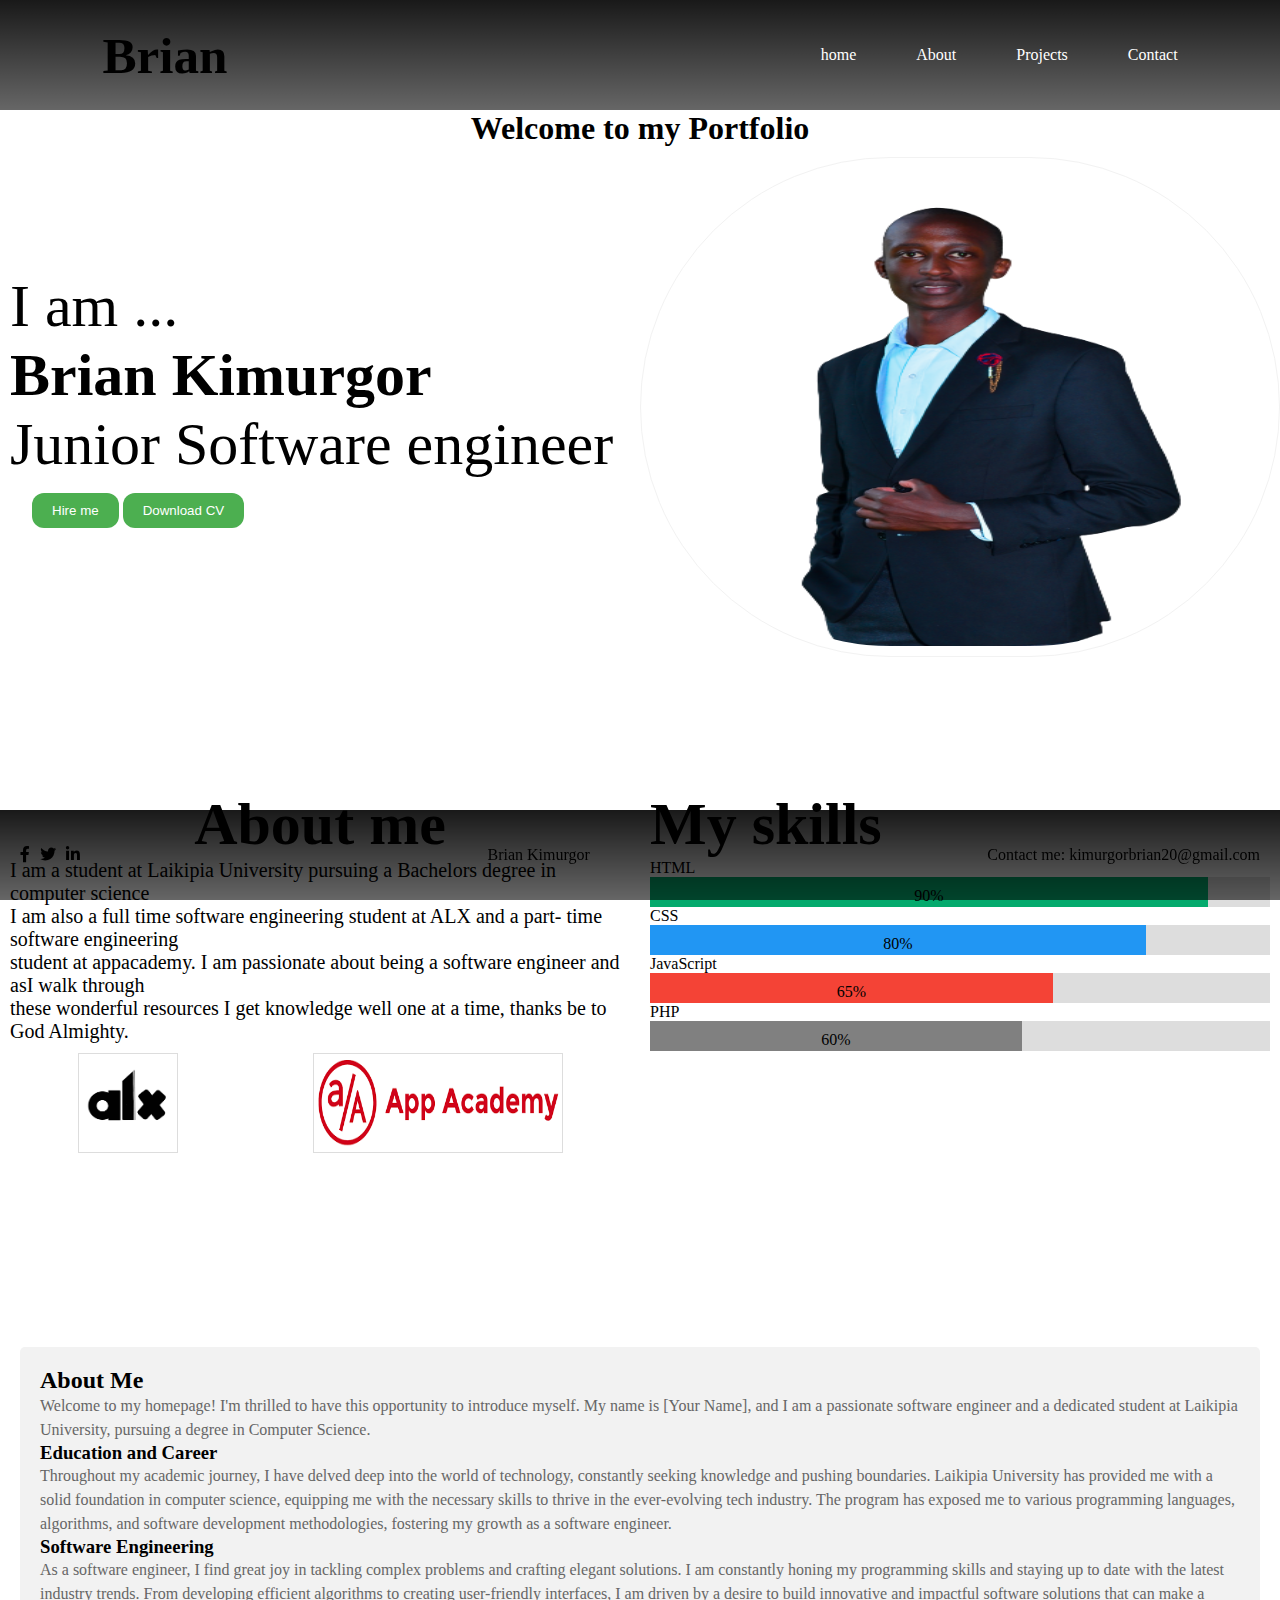
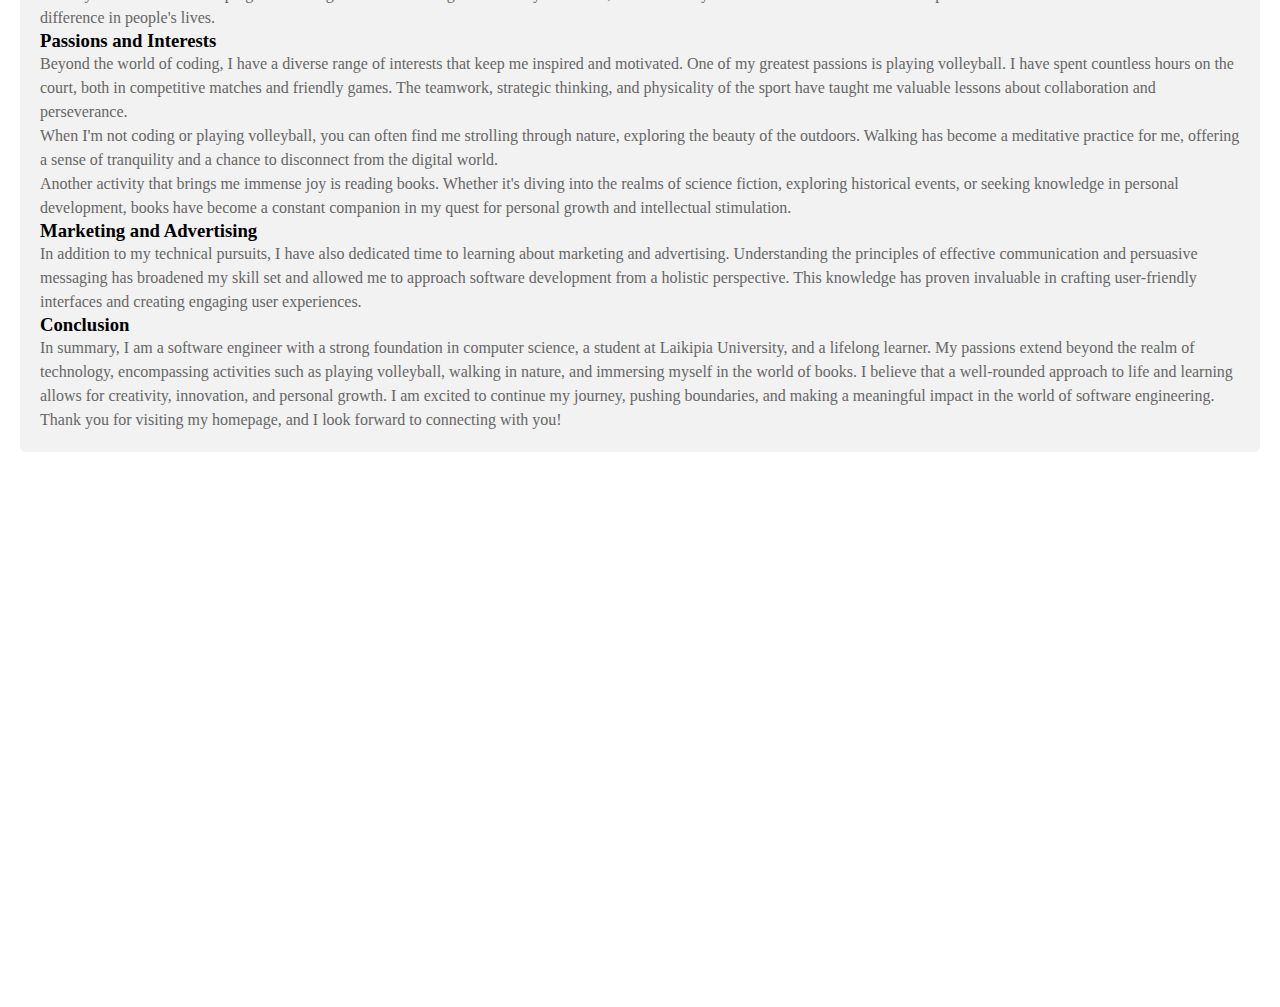
<file: index.html>
<!DOCTYPE html>
<html lang="en">

<head>
    <meta charset="UTF-8">
    <meta http-equiv="X-UA-Compatible" content="IE=edge">
    <meta name="viewport" content="width=device-width, initial-scale=1.0">
    <link rel="stylesheet" href="https://cdnjs.cloudflare.com/ajax/libs/font-awesome/6.0.0/css/all.min.css">
    <link rel="stylesheet" href="./styles/header.css">
    <link rel="stylesheet" href="./styles/footer.css">
    <link rel="stylesheet" href="./styles/section.css">
    <title>Home</title>
</head>

<body>
    <header>
        <nav>
            <div class="logo">
                <h1>Brian</h1>
            </div>
            <ul>
                <li><a href="./index.html">home</a></li>
                <li><a href="./About.html">About</a></li>
                <li><a href="./projects.html">Projects</a></li>
                <li><a href="./Contact.html">Contact</a></li>
            </ul>
        </nav>
    </header>
    <h1>Welcome to my Portfolio</h1>
    <div class="section-1">
        <div class="text">
            <p>I am ...</p>
            <p><b>Brian Kimurgor</b></p>
            <p><i></i>Junior Software engineer</i></p>
            <div class="buttons">
                <button>Hire me</button>
                <button>Download CV</button>
            </div>
        </div>
        <div class="image">Image</div>
    </div>
    <div class="section-2">
        <div class="about-me">
            <h2>About me</h2>
            <p>I am a student at Laikipia University pursuing a Bachelors degree in computer science <br>
                I am also a full time software engineering student at ALX and a part- time software engineering <br>
                student at appacademy. I am passionate about being a software engineer and asI walk through <br>
                these wonderful resources I get knowledge well one at a time, thanks be to God Almighty.</p>
            <div class="imagess">
                <div class="alx"></div>
                <div class="app"></div>
            </div>

        </div>
        <div class="skills">
            <h2>My skills</h2>
            <p>HTML</p>
            <div class="container">
                <div class="skills html">90%</div>
            </div>

            <p>CSS</p>
            <div class="container">
                <div class="skills css">80%</div>
            </div>

            <p>JavaScript</p>
            <div class="container">
                <div class="skills js">65%</div>
            </div>

            <p>PHP</p>
            <div class="container">
                <div class="skills php">60%</div>
            </div>
        </div>
    </div>
    <div class="section-3">
        <section class="my-story">
            <h2>About Me</h2>
            <p>Welcome to my homepage! I'm thrilled to have this opportunity to introduce myself. My name is [Your
                Name], and I am a passionate software engineer and a dedicated student at
                <link>Laikipia University</link>, pursuing a degree in
                <link>Computer Science</link>.
            </p>

            <h3>Education and Career</h3>
            <p>Throughout my academic journey, I have delved deep into the world of technology, constantly seeking
                knowledge and pushing boundaries.
                <link>Laikipia University</link> has provided me with a solid foundation in computer science, equipping
                me with the necessary skills to thrive in the ever-evolving tech industry. The program has exposed me to
                various programming languages, algorithms, and software development methodologies, fostering my growth
                as a software engineer.
            </p>

            <h3>Software Engineering</h3>
            <p>As a software engineer, I find great joy in tackling complex problems and crafting elegant solutions. I
                am constantly honing my programming skills and staying up to date with the latest industry trends. From
                developing efficient algorithms to creating user-friendly interfaces, I am driven by a desire to build
                innovative and impactful software solutions that can make a difference in people's lives.</p>

            <h3>Passions and Interests</h3>
            <p>Beyond the world of coding, I have a diverse range of interests that keep me inspired and motivated. One
                of my greatest passions is playing
                <link>volleyball</link>. I have spent countless hours on the court, both in competitive matches and
                friendly games. The teamwork, strategic thinking, and physicality of the sport have taught me valuable
                lessons about collaboration and perseverance.
            </p>

            <p>When I'm not coding or playing
                <link>volleyball</link>, you can often find me strolling through nature, exploring the beauty of the
                outdoors. Walking has become a meditative practice for me, offering a sense of tranquility and a chance
                to disconnect from the digital world.
            </p>

            <p>Another activity that brings me immense joy is reading books. Whether it's diving into the realms of
                science fiction, exploring historical events, or seeking knowledge in personal development, books have
                become a constant companion in my quest for personal growth and intellectual stimulation.</p>

            <h3>Marketing and Advertising</h3>
            <p>In addition to my technical pursuits, I have also dedicated time to learning about marketing and
                advertising. Understanding the principles of effective communication and persuasive messaging has
                broadened my skill set and allowed me to approach software development from a holistic perspective. This
                knowledge has proven invaluable in crafting user-friendly interfaces and creating engaging user
                experiences.</p>

            <h3>Conclusion</h3>
            <p>In summary, I am a software engineer with a strong foundation in computer science, a student at
                <link>Laikipia University</link>, and a lifelong learner. My passions extend beyond the realm of
                technology, encompassing activities such as playing
                <link>volleyball</link>, walking in nature, and immersing myself in the world of books. I believe that a
                well-rounded approach to life and learning allows for creativity, innovation, and personal growth. I am
                excited to continue my journey, pushing boundaries, and making a meaningful impact in the world of
                software engineering.
            </p>

            <p>Thank you for visiting my homepage, and I look forward to connecting with you!</p>
        </section>
    </div>
    <div class="section-3"></div>
    <div class="footer">
        <div class="social-icons">
            <a href="#"><i class="fab fa-facebook-f"></i></a>
            <a href="#"><i class="fab fa-twitter"></i></a>
            <a href="#"><i class="fab fa-linkedin-in"></i></a>
        </div>
        <p>Brian Kimurgor</p>
        <div class="cta">
            <p>Contact me: <a href="mailto:kimurgorbrian20@gmail.com" style="color:black;">kimurgorbrian20@gmail.com</a>
            </p>
        </div>
    </div>
</body>

</html>
</file>
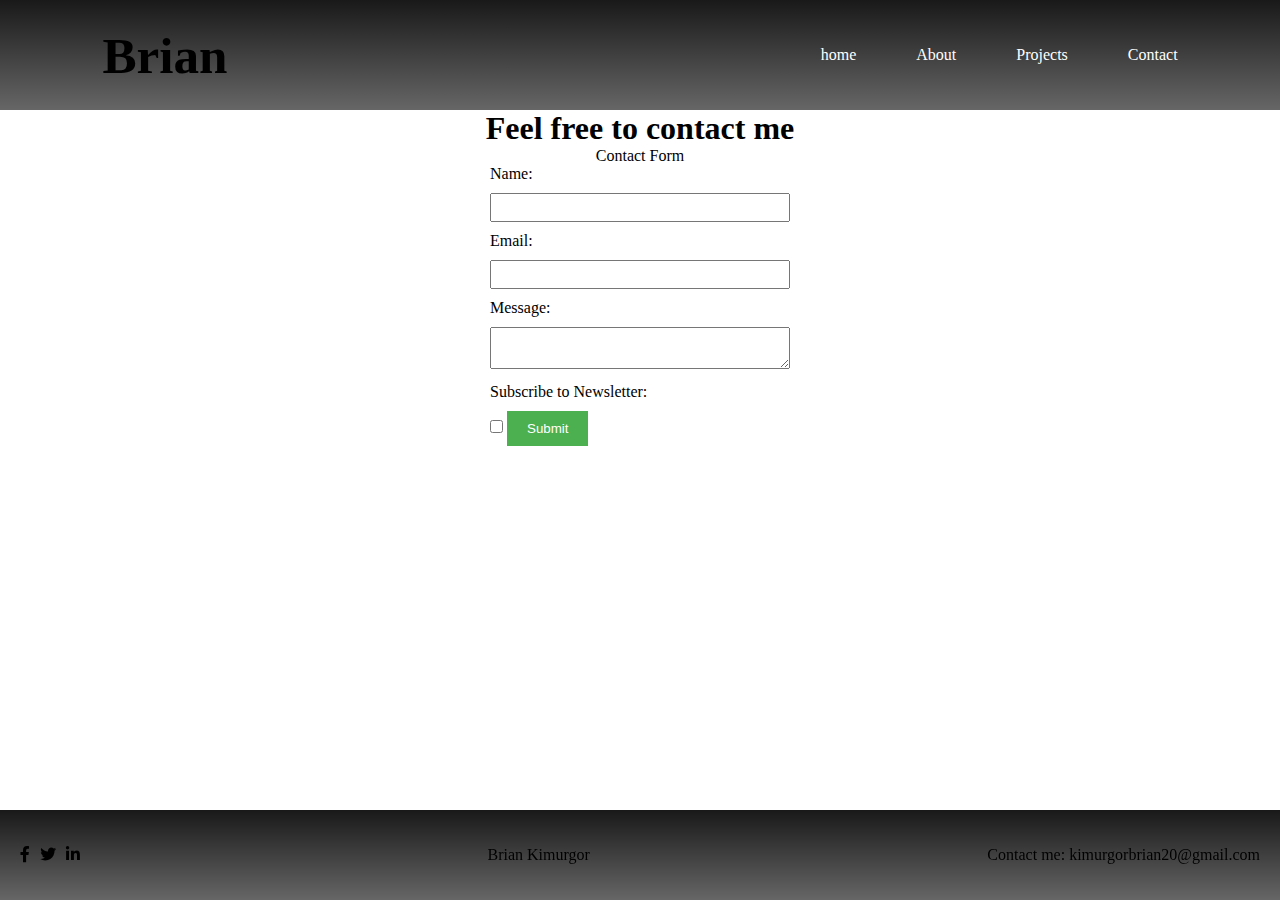
<file: Contact.html>
<!DOCTYPE html>
<html lang="en">

<head>
    <meta charset="UTF-8">
    <meta http-equiv="X-UA-Compatible" content="IE=edge">
    <meta name="viewport" content="width=device-width, initial-scale=1.0">
    <link rel="stylesheet" href="https://cdnjs.cloudflare.com/ajax/libs/font-awesome/6.0.0/css/all.min.css">
    <link rel="stylesheet" href="./styles/header.css">
    <link rel="stylesheet" href="./styles/footer.css">
    <link rel="stylesheet" href="./styles/section.css">
    <title>Contact</title>
</head>

<body>
    <header>
        <nav>
            <div class="logo">
                <h1>Brian</h1>
            </div>
            <ul>
                <li><a href="./index.html">home</a></li>
                <li><a href="./About.html">About</a></li>
                <li><a href="./projects.html">Projects</a></li>
                <li><a href="./Contact.html">Contact</a></li>
            </ul>
        </nav>
    </header>
    <h1>Feel free to contact me</h1>
    <div class="section-11">
        <form>
            <fieldset>
                <legend style="text-align: center;">Contact Form</legend>

                <label for="name">Name:</label>
                <input type="text" id="name" name="name">

                <label for="email">Email:</label>
                <input type="text" id="email" name="email">

                <label for="message">Message:</label>
                <textarea id="message" name="message"></textarea>

                <label for="subscribe">Subscribe to Newsletter:</label>
                <input type="checkbox" id="subscribe" name="subscribe">

                <button type="submit">Submit</button>
            </fieldset>
        </form>

        <div class="footer">
            <div class="social-icons">
                <a href="#"><i class="fab fa-facebook-f"></i></a>
                <a href="#"><i class="fab fa-twitter"></i></a>
                <a href="#"><i class="fab fa-linkedin-in"></i></a>
            </div>
            <p>Brian Kimurgor</p>
            <div class="cta">
                <p>Contact me: <a href="mailto:kimurgorbrian20@gmail.com"
                        style="color:black;">kimurgorbrian20@gmail.com</a></p>
            </div>
        </div>
</body>

</html>
</file>
<file: styles/header.css>
* {
    margin: 0;
    padding: 0;
    box-sizing: border-box;
}

nav {
    display: flex;
    align-items: center;
    justify-content: space-between;
    padding: 2% 8%;
}

nav ul {
    display: flex;
    align-items: center;
    justify-content: space-around;
    flex-direction: row;
    list-style-type: none;

}

li {
    padding-left: 20px;
    list-style: none;
    list-style-type: none;
    display: inline-block;
    margin-left: 2.5rem;
    flex-wrap: wrap;
}

header {
    height: 205h;
    background: linear-gradient(rgb(0, 0, 0, 0.9), rgb(0, 0, 0, 0.6));
    background-repeat: no-repeat;
    background-size: cover;
    background-position: center;
    flex-wrap: wrap;
}

.logo h1 {
    font-size: 3.2rem;
    margin: 0;
}

a {
    color: white;
    text-decoration: none;
}
</file>
<file: styles/footer.css>
.footer {
    position: fixed;
    top: 90%;
    bottom: 0;
    width: 100%;
    display: flex;
    justify-content: space-between;
    align-items: center;
    background-color: #f2f2f2;
    padding: 20px;
    background: linear-gradient(rgb(0, 0, 0, 0.9), rgb(0, 0, 0, 0.6));
}

.social-icons {
    display: flex;
}

.social-icons a {
    margin-right: 10px;
    color: black;
    text-decoration: none;
}

.cta {
    color: black;
}
</file>
<file: styles/section.css>
* {

    box-sizing: border-box;
}

.section-1 {
    display: flex;
    margin-top: 10px;
    margin-bottom: 10px;
    height: 575px;
    width: 100%;
    flex-wrap: wrap;
    flex-flow: 0 1 auto;
}

.section-2 {
    display: flex;
    margin-top: 10px;
    margin-bottom: 10px;
    height: 575px;
    width: 100%;
    flex-wrap: wrap;
    flex-flow: 0 1 auto;
    align-items: center;
    justify-content: space-between;
}

.section-3{
display: flex;
    margin-top: 10px;
    margin-bottom: 10px;
    height: 70vh;
    width: 100%;
    flex-wrap: wrap;
    flex-flow: 0 1 auto;
    align-items: center;
    justify-content: space-between;
}

/* buttons */
.buttons {
    display: flex;
    align-items: center;
    justify-content: space-between;
    padding: 10px 20px;
}

.buttons button {
    margin: 4px 2px;
    padding: 10px 20px;
    border: none;
    color: white;
    background-color: #4CAF50;
    text-align: center;
    display: inline-block;
    cursor: pointer;
    border-radius: 12px;

}

h1 {
    display: flex;
    align-items: center;
    justify-content: center;
}

.text {
    padding: 10px;
    display: flex;
    align-items: flex-start;
    flex-direction: column;
    justify-content: center;
    width: 50%;
    height: auto;
    height: 500px
}

.text p {
    font-size: 60px;
}

.image {
    padding: 10px;
    display: flex;
    align-items: center;
    width: 50%;
    height: 500px;
    content: url('../images/DSC_0121__1_-removebg-preview.png');
    border-radius: 300px;
    border: 1px solid #F2F2F2;
    background-size: cover;
    background-repeat: no-repeat;
    background-position: center;
    max-width: 100%;
    max-height: 100%;
}

.about-me {
    padding: 10px;
    display: flex;
    flex-direction: column;
    justify-content: flex-start;
    width: 50%;
    height: auto;
    height: 500px
}

.about-me p {
    font-size: 20px;
}

.about-me h2 {
    text-align: center;
    font-size: 60px;
}

.imagess {
    display: flex;
    align-items: center;
    flex-wrap: wrap;
    justify-content: space-around;
    flex-direction: row;
}

.alx,
.app {
    width: 100px;
    height: 100px;
    background-size: contain;
    background-repeat: no-repeat;
    border: 1px solid #DDDDDD;
    margin-top: 20px;
}

.alx {
    content: url('../images/download.png');
    background-repeat: no-repeat;
    margin: 10px;
    background-size: contain;
}

.app {
    content: url('../images/appacademy_logo.png');
    background-repeat: no-repeat;
    margin: 10px;
    height: 100px;
    width: 250px;
    background-size: contain;
}

.skills {
    padding: 10px;
    display: flex;
    align-items: flex-start;
    flex-direction: column;
    justify-content: flex-start;
    width: 50%;
    height: auto;
    height: 500px
}

.container {
    width: 100%;
    /* Full width */
    background-color: #ddd;
    /* Grey background */
    height: 30px;
}

.skills {
    text-align: right;
    /* Right-align text */
    padding-top: 10px;
    /* Add top padding */
    padding-bottom: 10px;
    /* Add bottom padding */
    color: black;
    /* White text color */
}

.skills h2 {
    text-align: center;
    font-size: 60px;
}

.html {
    width: 90%;
    background-color: #04AA6D;
    height: 30px;
    display: flex;
    align-items: center;


}

/* Green */
.css {
    width: 80%;
    background-color: #2196F3;
    height: 30px;
    display: flex;
    align-items: center;
}

/* Blue */
.js {
    width: 65%;
    background-color: #f44336;
    height: 30px;
    display: flex;
    align-items: center;

}

/* Red */
.php {
    width: 60%;
    background-color: #808080;
    height: 30px;
    display: flex;
    align-items: center;

}

/* Dark Grey */
/* form */
fieldset {
    border: none;
}

label {
    display: block;
    margin-bottom: 10px;
}

input[type="text"],
textarea {
    width: 300px;
    padding: 5px;
    margin-bottom: 10px;
}

button {
    padding: 10px 20px;
    background-color: #4CAF50;
    color: white;
    border: none;
    cursor: pointer;
}

.section-11 {
    display: flex;
    align-items: center;
    justify-content: center;
}

.website-links {
    display: flex;
    height: 300px;
    justify-content: flex-start;
    flex-direction: column;
    align-items: center;
}

.website-links ul {
    width: 100%;
    display: flex;
    align-items: center;
    justify-content: space-between;
    height: 80%;
}

.website-links h1 {
    height: 20%;
}

.website-links ul li a {
    display: block;
    height: 100%;
    width: 100%;
}

img {
    display: flex;
    height: 200px;
    width: 200px;
}

/* about section */
.image-grid {
    display: flex;
    flex-wrap: wrap;
    justify-content: center;
}

.image-item {
    flex-basis: 33.33%;
    padding: 10px;
}

.image-item img {
    width: 100%;
    height: auto;
    cursor: pointer;
}

.my-story {
    margin: 20px;
    padding: 20px;
    background-color: #f2f2f2;
    border-radius: 5px;
}

.my-story p {
    font-size: 16px;
    color: #666;
    line-height: 1.5;
}
</file>
